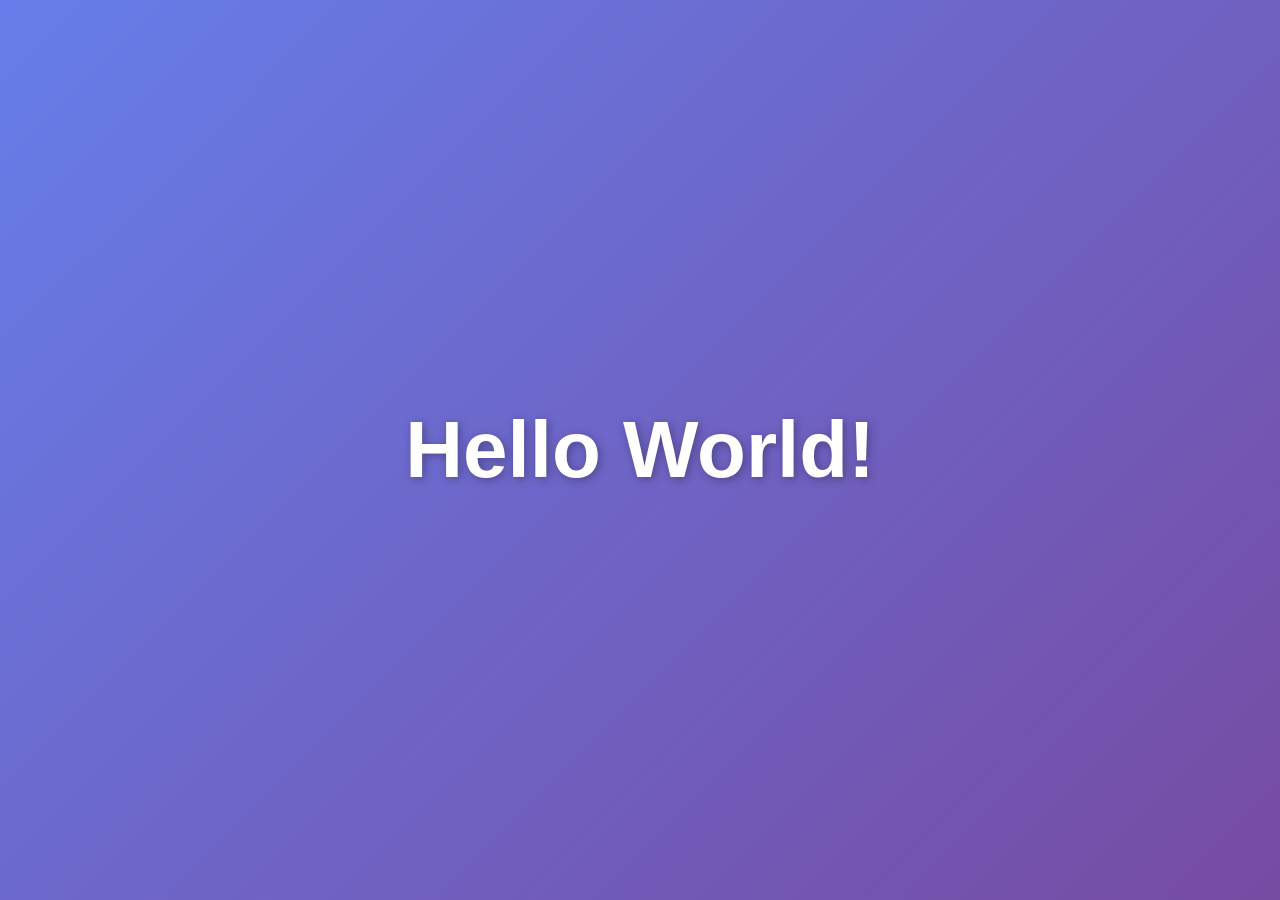
<file: main.html>
<!DOCTYPE html>
<html lang="zh-CN">
<head>
    <meta charset="UTF-8">
    <meta name="viewport" content="width=device-width, initial-scale=1.0">
    <title>Hello World</title>
    <style>
        body {
            margin: 0;
            height: 100vh;
            display: flex;
            justify-content: center;
            align-items: center;
            background: linear-gradient(135deg, #667eea 0%, #764ba2 100%);
            font-family: Arial, sans-serif;
        }
        h1 {
            color: white;
            font-size: 80px;
            text-shadow: 2px 2px 10px rgba(0,0,0,0.3);
            animation: pulse 2s infinite;
        }
        @keyframes pulse {
            0%, 100% { transform: scale(1); }
            50% { transform: scale(1.1); }
        }
    </style>
</head>
<body>
    <h1>Hello World!</h1>
</body>
</html>
</file>
